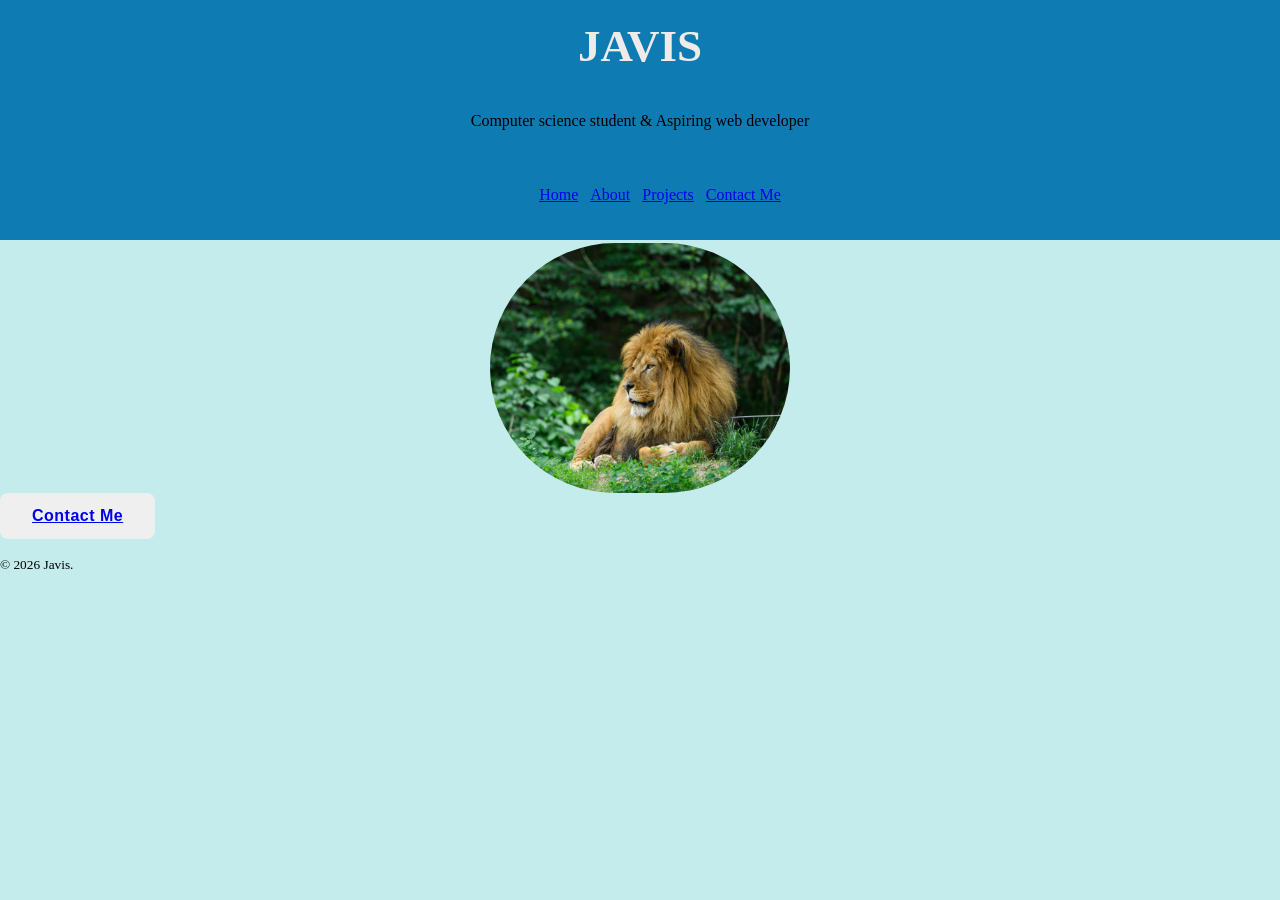
<file: index.html>
<!DOCTYPE html>
<html lang="en">
<head>
    <meta charset="UTF-8">
    <meta name="viewport" content="width=device-width, initial-scale=1.0">
    <title>Document</title>
        <link rel="stylesheet" href="style.css">
</head>
<body class="kitemeo">
    <h1 id="jina" class="javis">JAVIS</h1>
    <P id="tito" class="javis">Computer science student &amp Aspiring web developer</P>
    <nav class="javis">
            <ul id="linki">
                 <li class="wewe"><a href="index.html">Home</a></li>
                <li class="wewe"><a href="about.html">About</a></li>
                <li class="wewe"><a href="http://127.0.0.1:5501/index.html#projects">Projects</a></li>
                <li class="wewe"><a href="contacts.html">Contact Me</a></li>
            </ul>
        </nav>
    <img src="pexels-jay-brand-1763356224-32196368.jpg" alt="My profile pcture">
    <div>
    <div>
    <button class="kifung"><a href="contacts.html">Contact Me</a></li> </button>
    </div>
</body>
<!-- FOOTER: information about the page -->
    <footer>
        <p>
            <small>&copy; 2026 Javis.</small>
        </p>
</html>
</file>
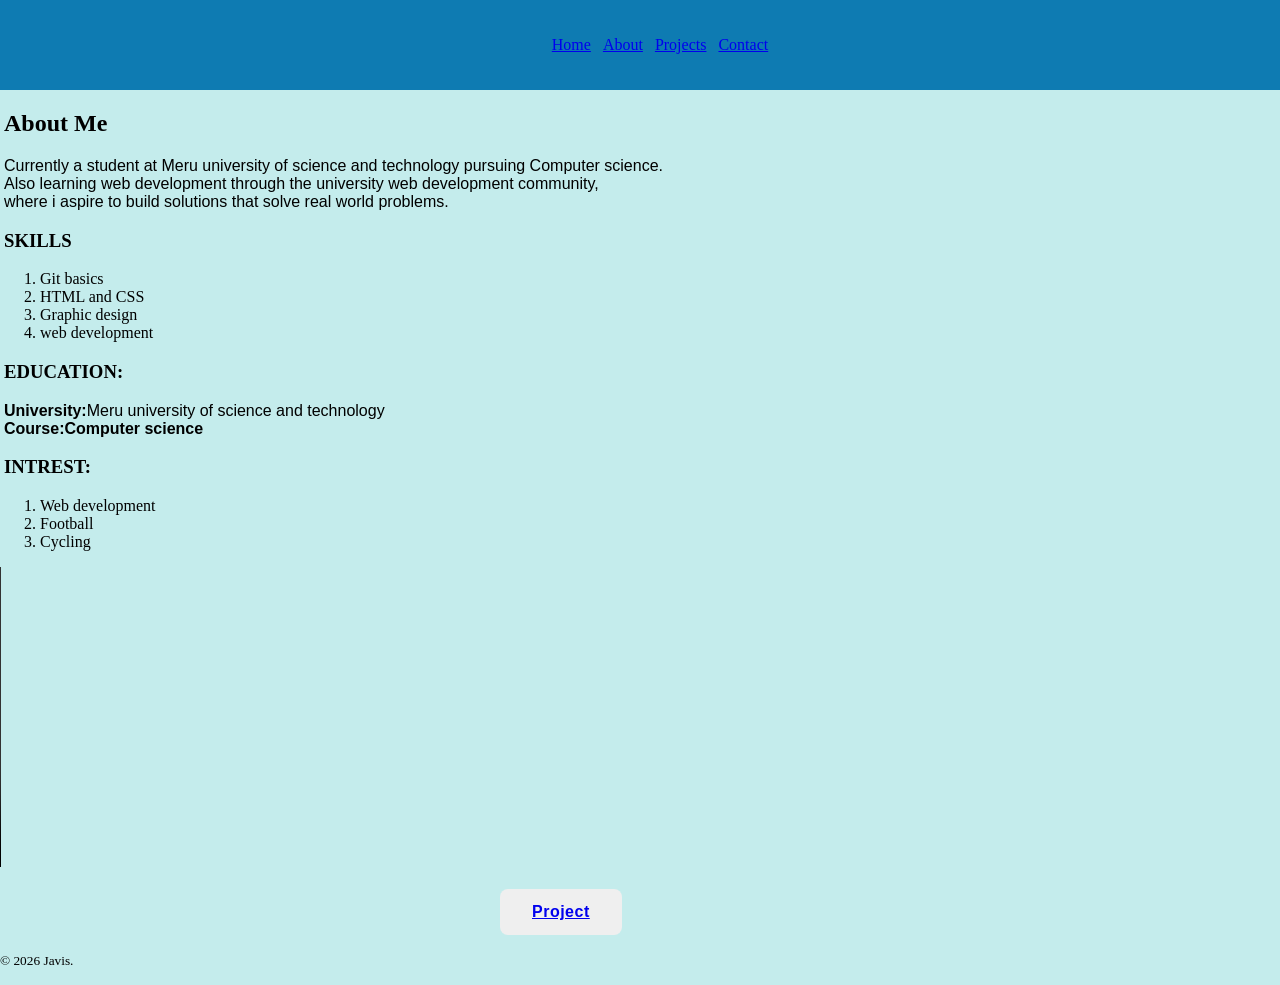
<file: about.html>
<!DOCTYPE html>
<html lang="en">
<head>
    <meta charset="UTF-8">
    <meta name="viewport" content="width=device-width, initial-scale=1.0">
    <title>About</title>
    <nav class="javis">
            <ul id="linki">
                <li><a href="index.html">Home</a></li>
                <li><a href="about.html">About</a></li>
                <li><a href="http://127.0.0.1:5501/index.html#projects">Projects</a></li>
                <li><a href="contacts.html">Contact</a></li>
            </ul>
        </nav>
        <link rel="stylesheet" href="style.css">
</head>
<body class="kitemeo">
    <h2 class="about">About Me</h2>
    <p class="paragraph">Currently a student at Meru university of science
        and technology pursuing Computer science.<br>
        Also learning web development through the university 
        web development community,<br>where i aspire to build solutions 
        that solve real world problems.
    </p>
    <section>
        <h3 class="about">SKILLS</h3>
        <ol>
            <li>Git basics</li>
            <li>HTML and CSS</li>
            <li>Graphic design</li>
            <li>web development</li>
        </ol>
    </section>
    <section>
        <h3 class="about">EDUCATION:</h3>
        <P class="paragraph"><strong>University:</strong>Meru university of science and technology<br>
        <strong>Course:Computer science</strong></P>
    </section>
    <section>
        <h3 class="about">INTREST:</h3>
        <ol>
            <li>Web development</li>
            <li>Football</li>
            <li>Cycling</li>
        </ol>
    </section>
    <video width="300" height="300"src="WhatsApp Video 2026-10-12 at 1.24.33 PM.mp4"controls autoplay="1"muted="1"></video><br><br>
<button class="kifungo"><a href="http://127.0.0.1:5501/index.html#projects" caption="Click to view rojects">Project</a></button>
    
</body>
<!-- FOOTER: information about the page -->
    <footer>
        <p>
            <small>&copy; 2026 Javis.</small>
        </p>
</html>
</file>
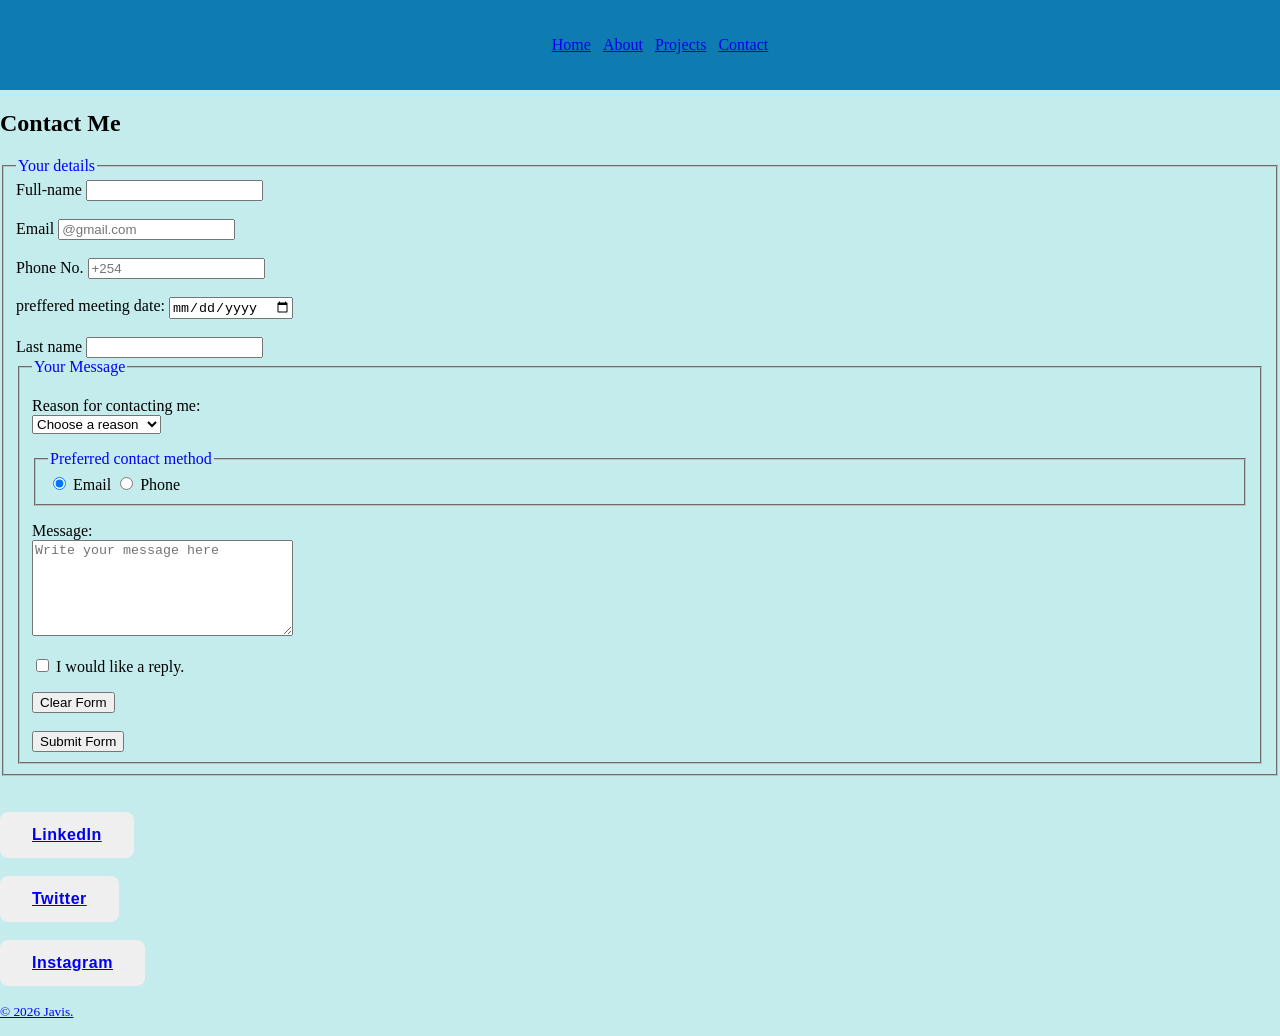
<file: contacts.html>
<!DOCTYPE html>
<html lang="en">

<head>
    <meta charset="UTF-8">
    <meta name="viewport" content="width=device-width, initial-scale=1.0">
    <title>Contacts</title>
    <nav class="javis">
        <ul id="linki">
             <li><a href="index.html">Home</a></li>
            <li><a href="about.html">About</a></li>
            <li><a href="http://127.0.0.1:5501/index.html#projects">Projects</a></li>
            <li><a href="contacts.html">Contact</a></li>
        </ul>
        <link rel="stylesheet" href="style.css">
    </nav>
</head>

<body class="kitemeo">
    <h2>Contact Me</h2>
    <form>
        <fieldset>
            <legend>Your details</legend>
            <div>
                <label for="Full-name">Full-name</label>
                <input type="text">
            </div><br>
            <div>
                <label for="email">Email</label>
                <input type="email" placeholder="@gmail.com">
            </div><br>
            <div>
                <label for="phone number">Phone No.</label>
                <input type="" placeholder="+254">
            </div><br>
            <div>
                <label for="pdate">preffered meeting date:</label>
                <input type="date" placeholder="dd/mm/yy">
            </div><br>
            <div>
                <label for="lname">Last name</label>
                <input type="text">
            </div>
            </filedset>
            <fieldset>
                <legend>Your Message</legend>

                <p>
                    <label for="reason">Reason for contacting me:</label>
                    <br>

                    <select id="reason" name="reason" required>
                        <option value="">Choose a reason</option>
                        <option value="collaboration">Collaboration</option>
                        <option value="learning">Learning together</option>
                        <option value="feedback">Portfolio feedback</option>
                    </select>
                </p>

                <fieldset>
                    <legend>Preferred contact method</legend>

                    <input type="radio" id="contact-email" name="contactMethod" value="email" checked>
                    <label for="contact-email">Email</label>

                    <input type="radio" id="contact-phone" name="contactMethod" value="phone">
                    <label for="contact-phone">Phone</label>
                </fieldset>

                <p>
                    <label for="message">Message:</label><br>
                    <textarea id="message" name="message" rows="6" cols="30" placeholder="Write your message here"
                        minlength="10" maxlength="1000" required></textarea>
                </p>

                <p>
                    <input type="checkbox" id="reply-request" name="replyRequested" value="yes">
                    <label for="reply-request">
                        I would like a reply.
                    </label>
                </p>
                <div>
                    <button type="reset">Clear Form</button>
                </div>
                <div><br>
                    <button type="submit">Submit Form</button>
                </div>

        
            </fieldset>
        </fieldset>    
    </form><br><br>
    <div>
    <button class="vifungo"><a href="https://www.linkedin.com/">LinkedIn</button>
     </div><br>
    <div> 
    <button class="vifungo"><a href="https://x.com/">Twitter</button> 
    </div><br>
    <button class="vifungo"><a href="https://www.instagram.com/">Instagram</button> 
    

</body>
<!-- FOOTER: information about the page -->
    <footer>
        <p>
            <small>&copy; 2026 Javis.</small>
        </p>

</html>
</file>
<file: style.css>
#jina{
    font-size:45px;
    font-family:'Times New Roman', Times, serif;
    text-align:center;
    color:rgb(239, 235, 235);
    flex-direction: row;

}
body{
    margin:0;
}
.javis{
    background-color:rgb(14, 123, 178);
    margin:0%;
    padding: 20px 20px;
    box-sizing: border-box;
    border-width:600px;

}
#linki{
    display:flex;
    flex-direction: row reverse;
    justify-content:center;
    gap:12px;
    list-style-type: none;
}
.wewe:hover{
    background-color: rgb(176, 184, 181);
    transition-duration: 0.3s;
}
#tito{
    text-align:center;
}
img{
    width:250px;
    height:250px;
    border:20px 20px;
    border-color: aqua;
    border-width:3px;
    border-radius:150PX;
    justify-content: center;
    display: block;
    margin: 0 auto;
    margin-top: 3px;
    width: 300px;
}


#butoni:hover{
    color: rgb(33, 72, 72);
    
}
.about{
    margin-left: 4px;
    text-align:left;
    font-family:'Times New Roman', Times, serif;
}
.paragraph{
    margin-left: 4px;
    font-family: Verdana, Geneva, Tahoma, sans-serif;
    font-size:medium;
}
.kitemeo{
    background-color: rgb(196, 236, 236);
}
.kifungo{
    padding: 14px 32px;     
    border-radius: 8px;     
    border: none;            
    font-size: 1rem;
    font-weight: 600;
    letter-spacing: 0.5px;   
    margin-left:500px;  
}
.kifung{
    flex-direction:left;
    padding: 14px 32px;     
    border-radius: 8px;     
    border: none;           
    font-size: 1rem;
    font-weight: 600;
    letter-spacing: 0.5px;     
}
.vifungo{
    align-items: center;
    display:flex;
    flex-direction:row-reverse;
    padding: 14px 32px;     
    border-radius: 8px;     
    border: none;            
    font-size: 1rem;
    font-weight: 600;
    letter-spacing: 0.5px;
}
legend{
    color:blue;
}
</file>
